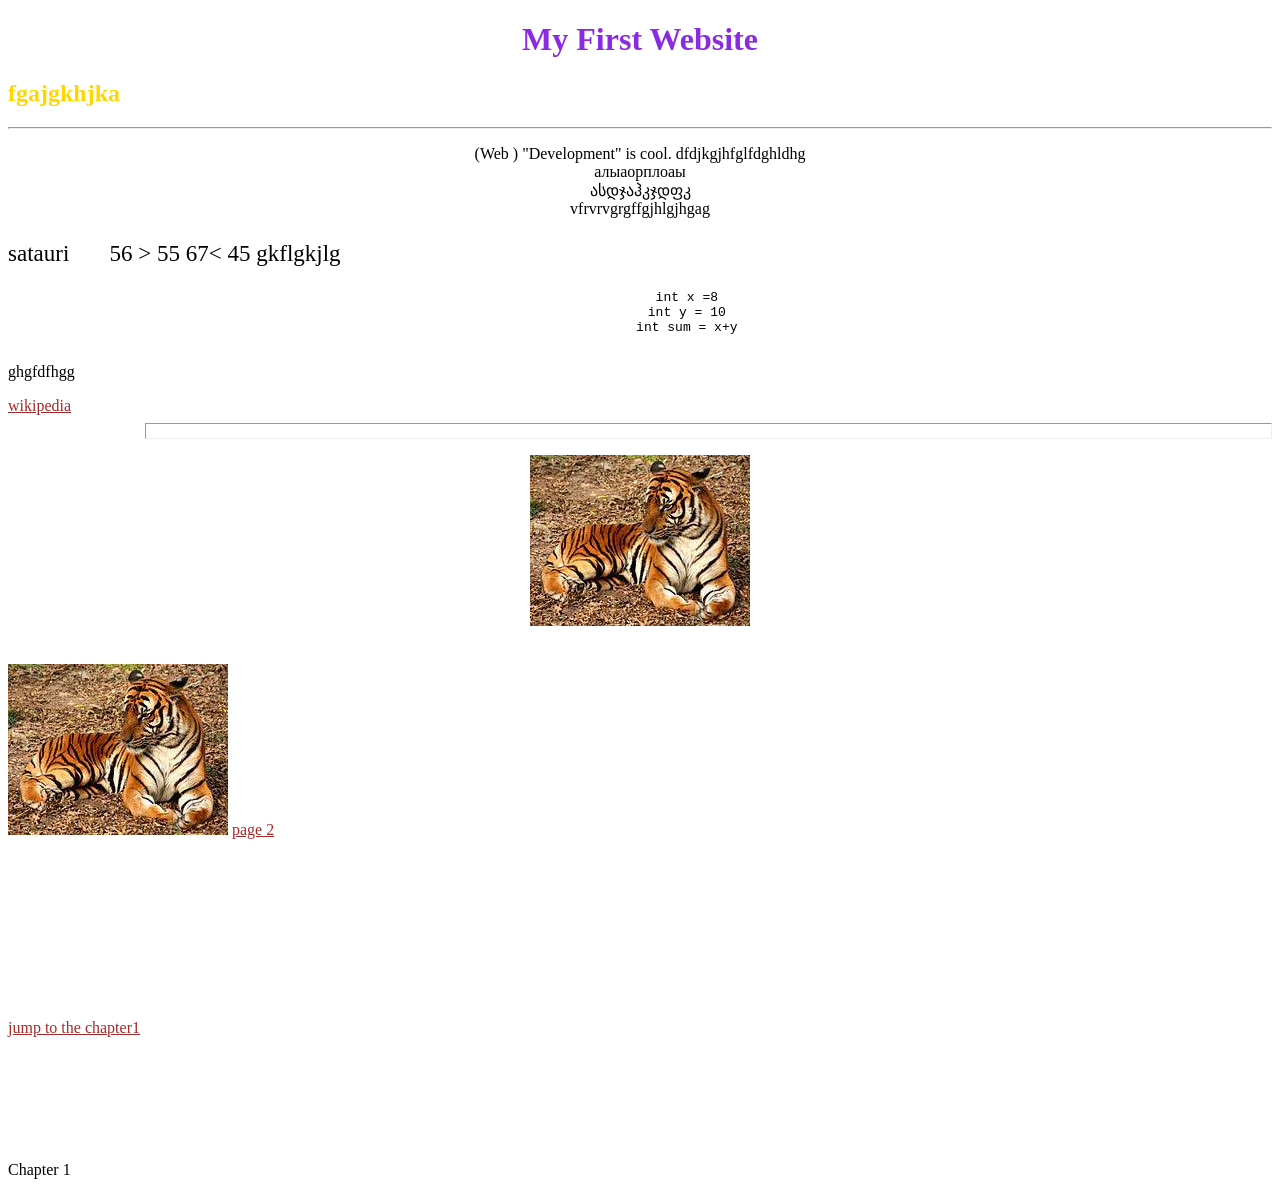
<file: index.html>
<!DOCTYPE html>
<html lang = "ka">
    <head>
        <meta charset = "utf-8"> 
        <title>My First Document </title>
        <style> a:link {color:brown}
        a:visited {color:darkgoldenrod}
        a:hover {color:chartreuse; text-decoration: overline}
        /*comment*/
        a:active {font-size: 39px}
        </style>
    </head>
    <body>
        <h1 align = "center" style="color:blueviolet">My First Website</h1>
        <h2 style = "color: gold"> fgajgkhjka</h2>
        <hr>
        <p align= "center"> (Web  )  "Development" is cool. dfdjkgjhfglfdghldhg <br>алыаорплоаы<br>ასდჯაჰკჯდფკ<br>vfrvrvgrgffgjhlgjhgag </p>
        <p  style = "font-size: 23px"> satauri &nbsp; &nbsp; &nbsp; 56 &gt; 55  67&lt; 45 gkflgkjlg</p>
        <pre align = "center">
            int x =8
            int y = 10
            int sum = x+y
        </pre> ghgfdfhgg</p>
        <a href = "https://wikipedia.org" title = "title">wikipedia</a>
        <hr width = "89%" size = "16" align = "right">
        <p align = "center"><img src = "tiger.jpg" alt = "tiger" title = "tiger"> </img></p><br>
        <a href = "#ch1"> <img src = "tiger.jpg"></img></a>
        <a href = "page2.html" > page 2</a>
        <br>
        <br>
        <br>
        <br>
        <br>
        <br> <br> <br> <br>
        <br>
        <br>
        <a href = "#ch1">jump to the chapter1</a>
        <br>  <br> <br> <br> <br> <br> <br>
        <p id = "ch1">Chapter 1</p>

    </body>

</html>
</file>
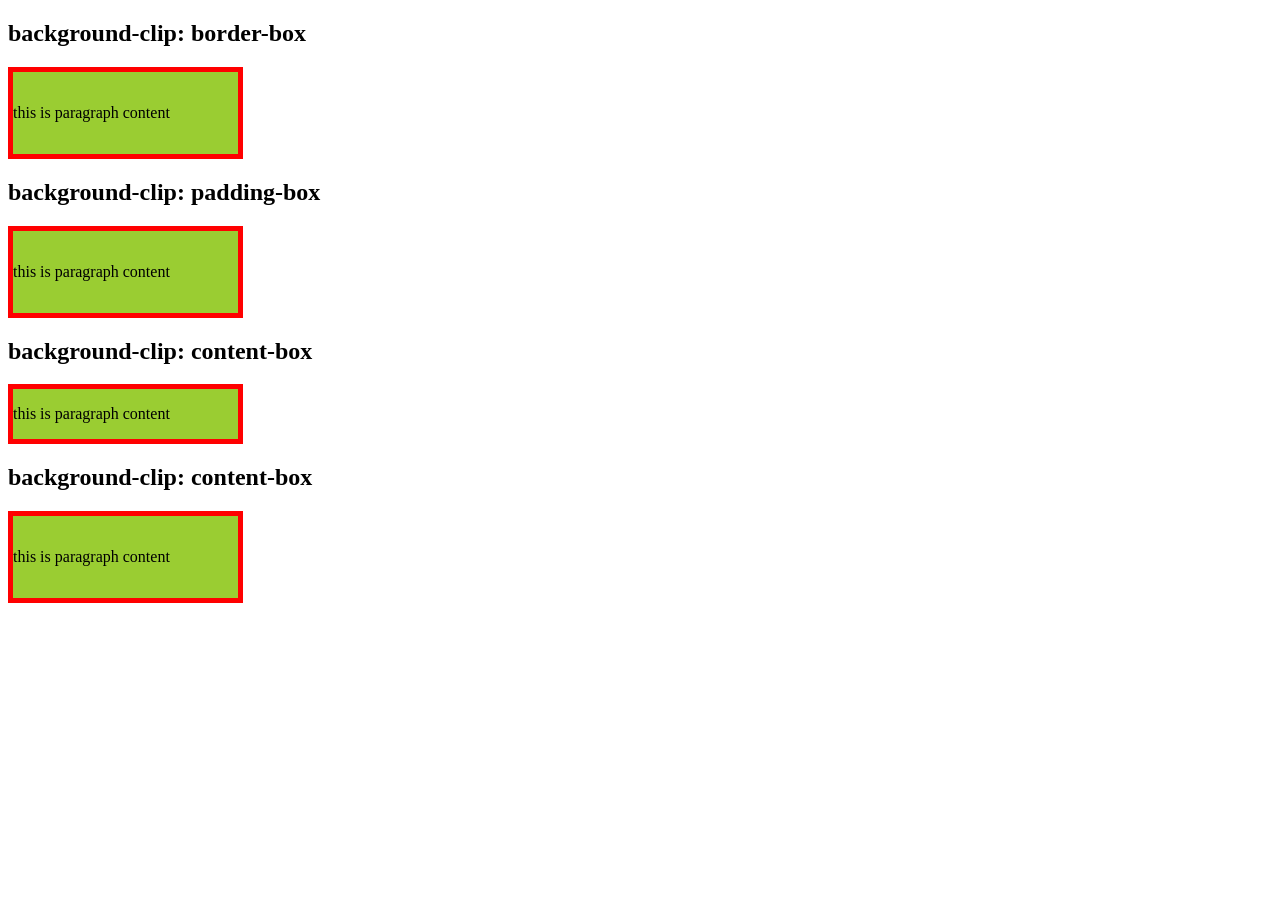
<file: 16 მაისი/index.html>
<!DOCTYPE html>
<html lang="en">

<head>
    <meta charset="UTF-8">
    <meta name="viewport" content="width=device-width, initial-scale=1.0">
    <meta http-equiv="X-UA-Compatible" content="ie=edge">
    <meta http-equiv="refresh" content="5">
    <link rel="stylesheet" href="style.css">
    <title>CSS 101</title>
</head>

<body>
    <!-- <div class="box">
        dasdadsadlknl;
    </div> -->



    <!-- BEM Block--element__modifier-->

    <!-- <p class="box--border__style">

        Lorem ipsum dolor sit amet.
    </p> -->



    <!-- <p>Lorem ipsum dolor sit amet consectetur adipisicing.</p> -->

    <!-- <h1>My strong Page</h1>
    <p> this page has an image background</p>
    <p>Lorem ipsum dolor sit amet.
    Quasi distinctio inventore nobis quo.
    Magnam voluptate quo suscipit neque?
    Veritatis magni ab debitis dolorum.
    Quidem natus velit quae quaerat.
    Praesentium esse eos cum recusandae?</p>
    <p s"> lorem3*50</p> -->

    <h2>background-clip: border-box</h2>
    <div id="border-box">
        <p>
            this is paragraph content
        </p>
    </div>
    <h2>background-clip: padding-box</h2>
    <div id="padding-box">
        <p>
            this is paragraph content
        </p>
    </div>
    <h2>background-clip: content-box</h2>
    <div id="content-box">
        <p class="nomargin">
            this is paragraph content
        </p>
    </div>
    <h2>background-clip: content-box</h2>
    <div id="content-box">
        <p>
            this is paragraph content
        </p>
    </div>
</body>

</html>
</file>
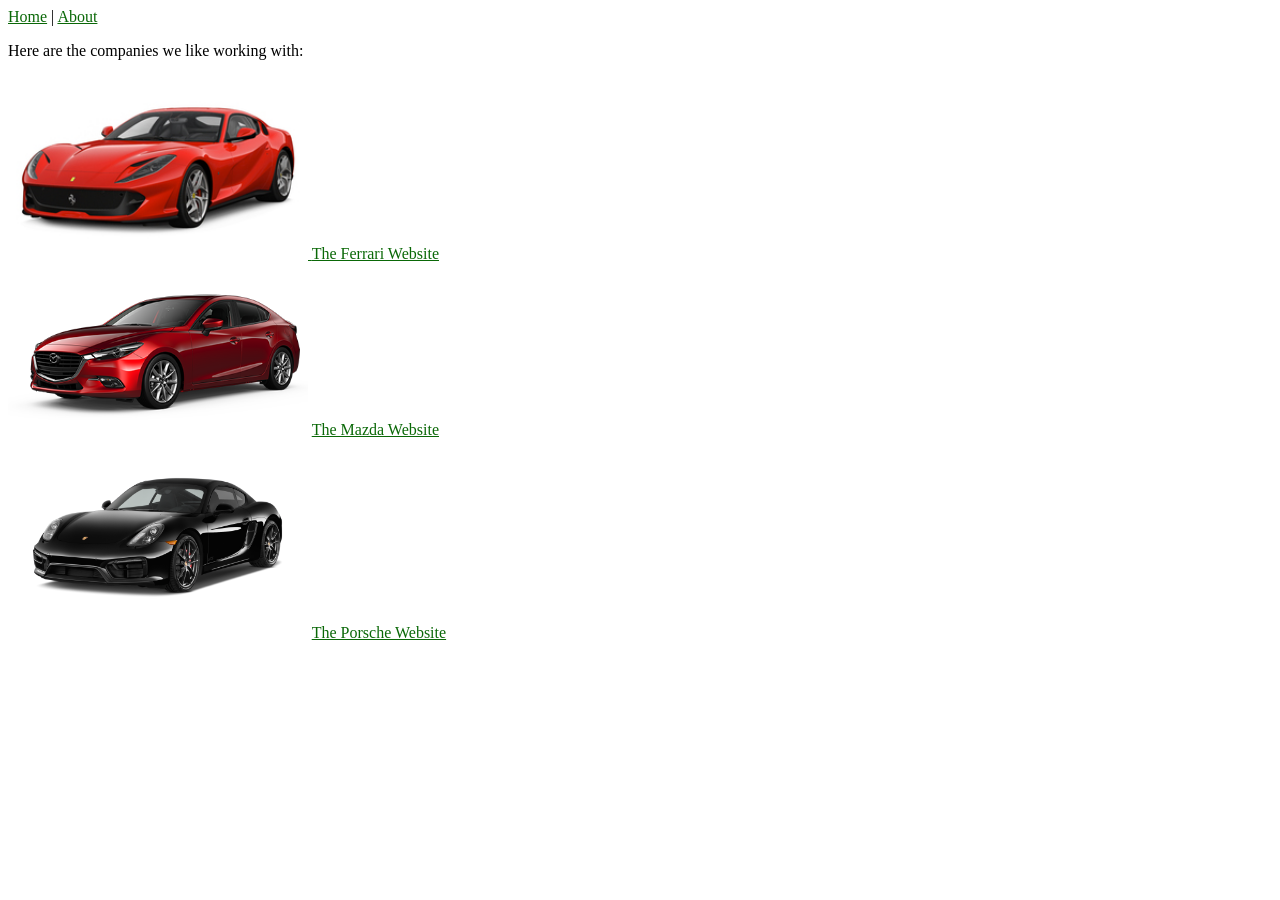
<file: cars.html>
<!DOCTYPE html>
<html lang="en">
<head>
    <meta charset="UTF-8">
    <meta name="viewport" content="width=device-width, initial-scale=1.0">
    <meta http-equiv="X-UA-Compatible" content="ie=edge"> 
    <title>Cars</title>
    <style> a:link {color:rgb(10, 104, 7)}
        a:visited {color:#8a2be2}
        a:hover {color:rgb(77, 4, 4); text-decoration: none}
        /*comment*/
        a:active {font-size: 39px}
    </style>
</head>
<body>

    <a href = "home.html">Home</a> | <a href = "about.html">About</a> <br>
    <p>Here are the companies we like working with:</p>
    <a href = "https://www.ferrari.com/en-US"><img src= "ferrari.jpg" title = "Ferrari" width="300"> </img></a>
    <a href = "https://www.ferrari.com/en-US">The Ferrari Website</a><br>
    <a href =  "http://www.mazda.com/"><img src = "mazda.png"title = "Mazda" width="300"></img></a>
    <a href =  "http://www.mazda.com/">The Mazda Website</a><br>
    <a href = "https://www.porsche.com/"><img src = "porsche.png"title = "Porsche" width="300"></img></a>
    <a href = "https://www.porsche.com/">The Porsche Website</a>
</body>
</html>
</file>
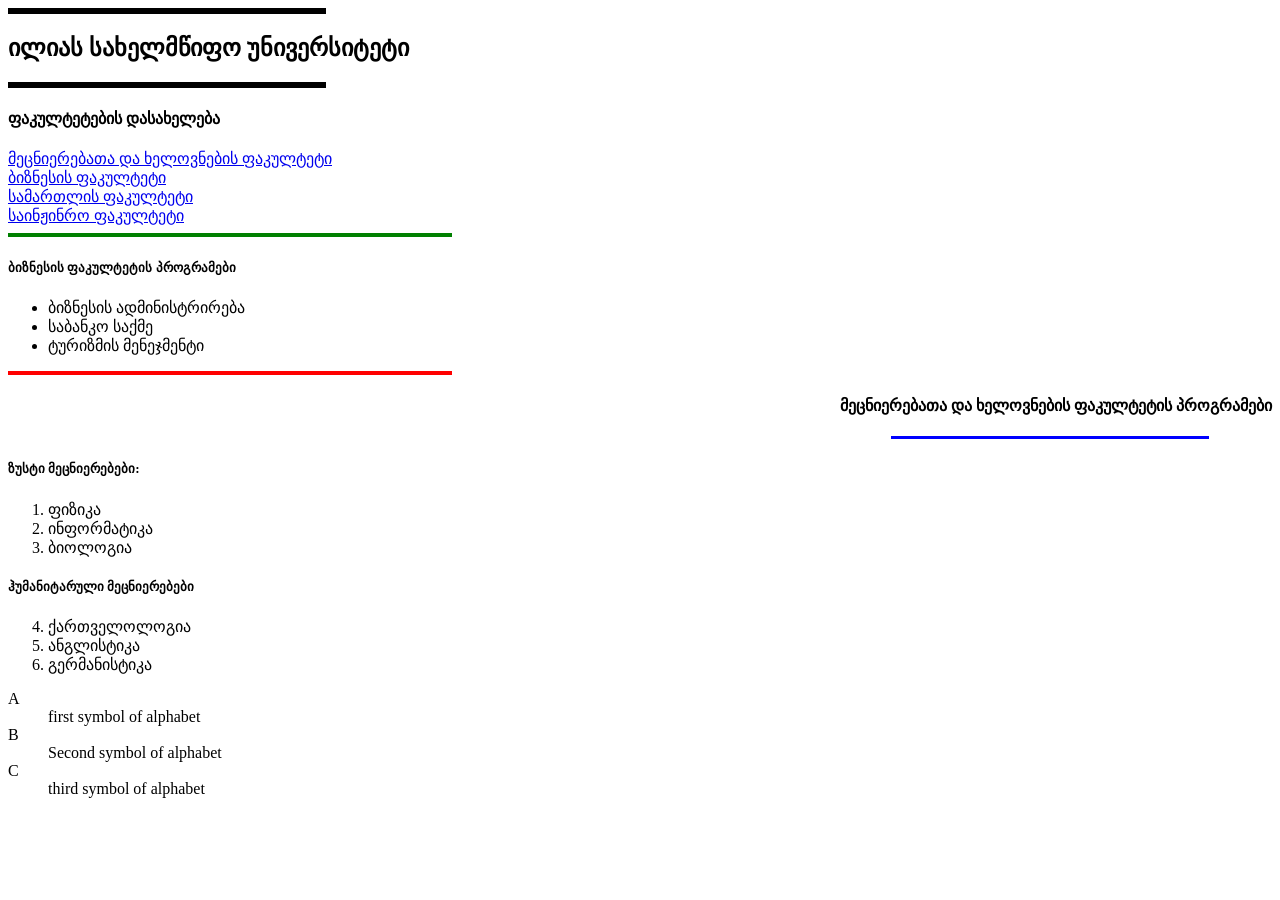
<file: ex1.html>
<!DOCTYPE html>
<html lang="ka">
<head>
    <meta charset="UTF-8">
    <meta name="viewport" content="width=device-width, initial-scale=1.0">
    <meta http-equiv="X-UA-Compatible" content="ie=edge">
    <title>ილიას უნივერსიტეტი</title>
</head>
<body>
    <hr width = "25%" size = "6px" color = "black" align = "left">
    <h2>ილიას სახელმწიფო უნივერსიტეტი</h2>
    <hr width = "25%" size = "6px" color = "black" align = "left">
    <h4>ფაკულტეტების დასახელება</h4>
    <a href = "mecn.html">მეცნიერებათა და ხელოვნების ფაკულტეტი</a><br>
    <a href = "biz.html">ბიზნესის ფაკულტეტი</a><br>
    <a href = "sam.html">სამართლის ფაკულტეტი</a><br>
    <a href = "sain.html">საინჟინრო ფაკულტეტი</a><br>
    <hr width = "35%" size = "4px" color = "green" align = "left">
    <h5>ბიზნესის ფაკულტეტის პროგრამები</h5>
    <ul>
        <li>ბიზნესის ადმინისტრირება</li>
        <li>საბანკო საქმე</li>
        <li>ტურიზმის მენეჯმენტი</li>
    </ul>
    <hr width = "35%" size = "4px" color = "red" align = "left">
    <h4 align = "right">მეცნიერებათა და ხელოვნების ფაკულტეტის პროგრამები</h4>
    <hr width = "25%" size = "3px" color = "blue" align = "right" style = "margin-right: 5%">
    <h5>ზუსტი მეცნიერებები:</h5>
    <ol>
        <li>ფიზიკა</li>
        <li>ინფორმატიკა</li>
        <li>ბიოლოგია</li>
    </ol>
    <h5>ჰუმანიტარული მეცნიერებები</h5>
    <ol start = "4">
        <li>ქართველოლოგია</li>
        <li>ანგლისტიკა</li>
        <li>გერმანისტიკა</li>
     </ol>
     <dl>
         <dt>A</dt><dd>first symbol of alphabet</dd>
         <dt>B</dt><dd>Second symbol of alphabet</dd>
         <dt>C</dt><dd>third symbol of alphabet</dd>
     </dl>
</body>
</html>
</file>
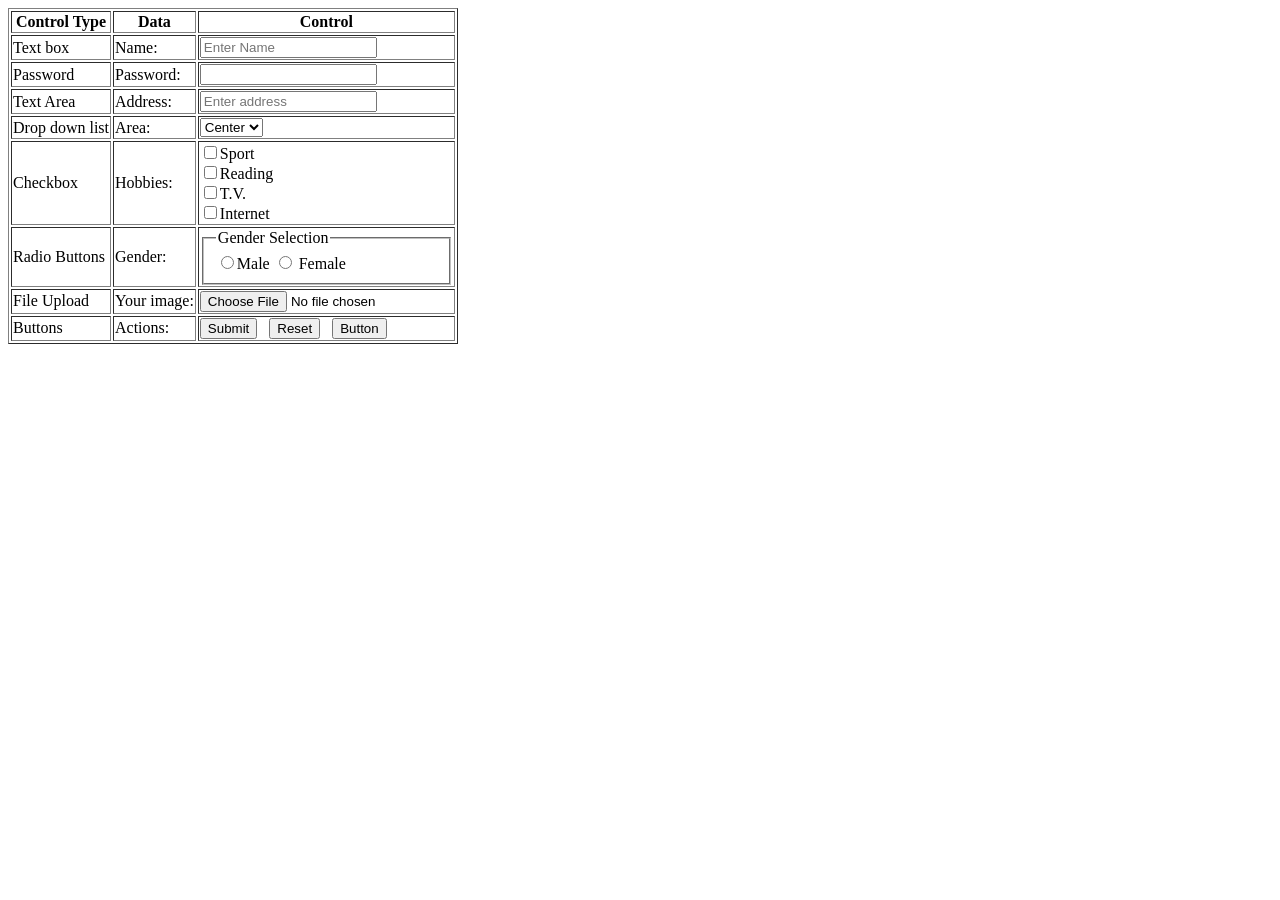
<file: ex2.html>
<!DOCTYPE html>
<html lang="en">
<head>
    <meta charset="UTF-8">
    <meta name="viewport" content="width=device-width, initial-scale=1.0">
    <meta http-equiv="X-UA-Compatible" content="ie=edge">
    <meta http-equiv="refresh" content = "5">
    <title>Survey</title>
    
</head>
<body>
    <form action = "/register" method = "POST">
    <table border = "1px solid" color = "black" border-collapse = "collapse">
        <tr>
            <th>Control Type</th>
            <th>Data</th>
            <th>Control</th>    
        </tr>
        <tr>
            <td> Text box</td>
            <td> Name:</td>
            <td>
                <input type = "text" name = "name" placeholder="Enter Name">
            </td>
        </tr>
        <tr>
            <td> Password</td>
            <td> Password:</td>
            <td><input type= "password" name = "password"></td>
        </tr>
        <tr>
            <td> Text Area</td>
            <td> Address:</td>
            <td><input type = "text" name= "address" placeholder = "Enter address" rows = "2" cols="1"</td>
        </tr>
        <tr>
            <td> Drop down list</td>
            <td> Area:</td>
            <td>
                <select name = "area">
                    <option value = "center">Center</option>
                    <option value = "right">Right</option>
                    <option value = "left">Left</option>
                </select>
            </td>
        </tr>
        <tr>
            <td> Checkbox</td>
            <td> Hobbies:</td>
            <td>
             <input type = "checkbox" name = "hobbies">Sport<br>
             <input type = "checkbox" name = "hobbies">Reading<br>
             <input type = "checkbox" name = "hobbies">T.V. <br>
             <input type = "checkbox" name = "hobbies">Internet 
            </td>
           </tr>
        <tr>
            <td> Radio Buttons</td>
            <td> Gender:</td>
            <td><fieldset>
                <legend>
                    Gender Selection
                </legend>
                <input type = "radio" name = "gender">Male
                <input type = "radio" name = "gender"> Female
            </fieldset></td>
        </tr>
        <tr>
            <td> File Upload</td>
            <td> Your image:</td>
            <td>
                <input type = "file" name = "file">
            </td>
        </tr>
        <tr>
            <td> Buttons</td>
            <td> Actions:</td>
            <td><button type = "submit"> Submit </button> &nbsp; <button type="reset"> Reset </button> &nbsp; <button type = button>Button</button></td>
        </tr>
    </table>
    </form>
</body>
</html>
</file>
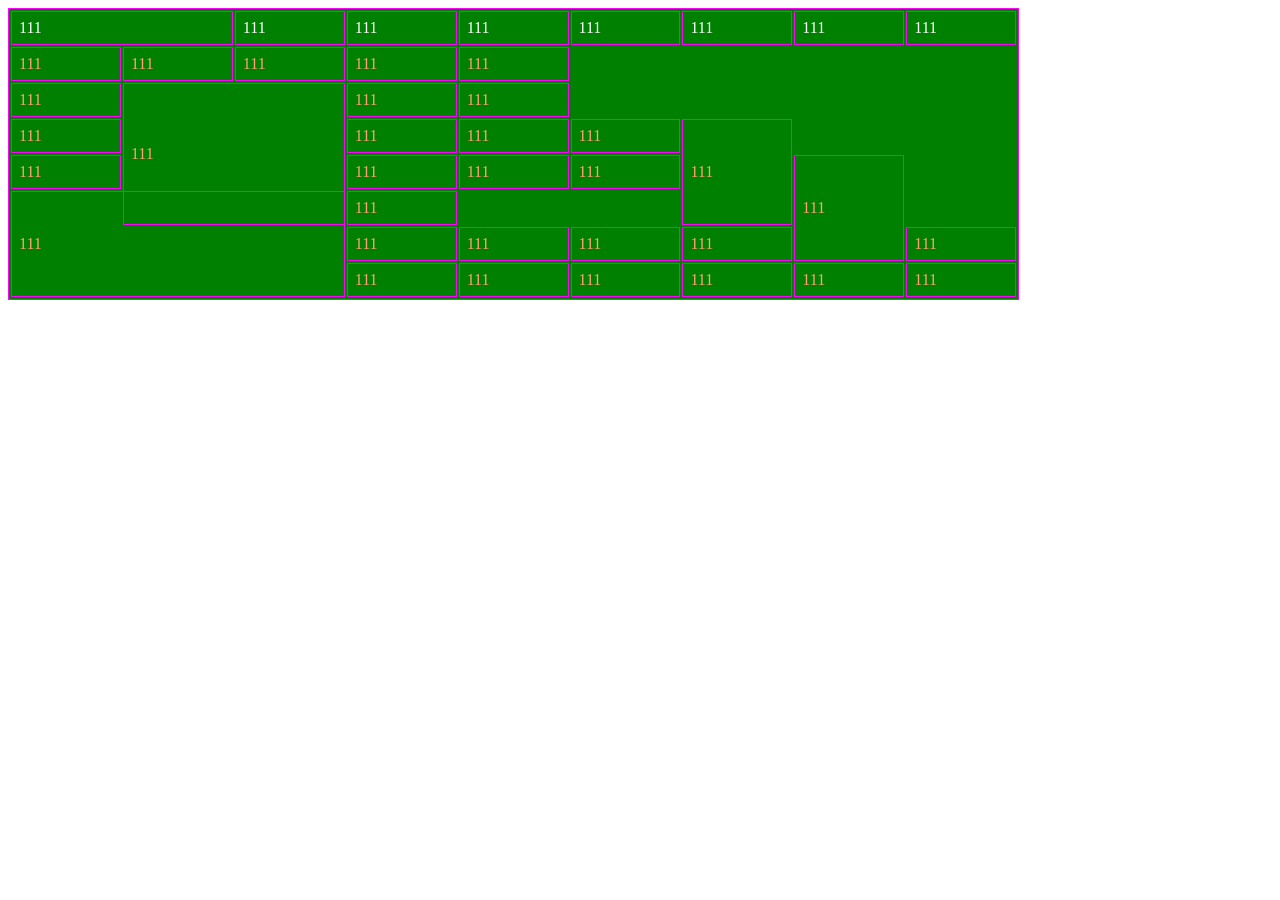
<file: horrrrrror-dont open.html>
<!DOCTYPE html>
<html lang="en">
<head>
    <meta charset="UTF-8">
    <meta name="viewport" content="width=device-width, initial-scale=1.0">
    <meta http-equiv="X-UA-Compatible" content="ie=edge">
    <title>Document</title>
    <style>
        thead{
            color:white
        }
        tbody{
            color: lightsalmon
        }
    </style>
  
    
</head>
<body>
    <table border  cellpadding = "7" width = "80%" bgcolor = "green" bordercolor = "magenta">
        <thead>
        <tr>
            <td colspan = "2" rowspan = "3">111</td>
            <td>111</td>
            <td rowspan = "4">111</td>
            <td>111</td>
            <td>111</td>
            <td>111</td>
            <td rowspan = "6">111</td>
            <td>111</td>
            
        </tr>
        </thead> 
        <tbody>
        <tr>
            <td>111</td>
            <td>111</td>
            <td>111</td>
            <td>111</td>
            <td>111</td>
            

        </tr>
        <tr>
            <td>111</td>
            <td colspan = "2" rowspan = "4" >111</td>
            <td>111</td>
            <td>111</td>
            
            
            
            
            
        </tr>
        <tr>
                <td>111</td>
                <td>111</td>
                <td>111</td>
                <td>111</td>
                <td rowspan = "3">111</td>
                 
        </tr>
        <tr>
                <td>111</td>
                <td>111</td>
                <td>111</td>
                <td>111</td>
                <td rowspan = "3">111</td>
                
        </tr>
        <tr>
                <td colspan = "3" rowspan = "3">111</td>
                <td>111</td>
                
                
                
                
        </tr>
        <tr>
                <td>111</td>
                <td>111</td>
                <td>111</td>
                <td>111</td>
                <td>111</td>
                
                
                
        </tr>
        <tr>
                <td>111</td>
                <td>111</td>
                <td>111</td>
                <td>111</td>
                <td>111</td>
                <td>111</td>
                
                
        </tr>
    </tbody>
    </table>
</body>
</html>
</file>
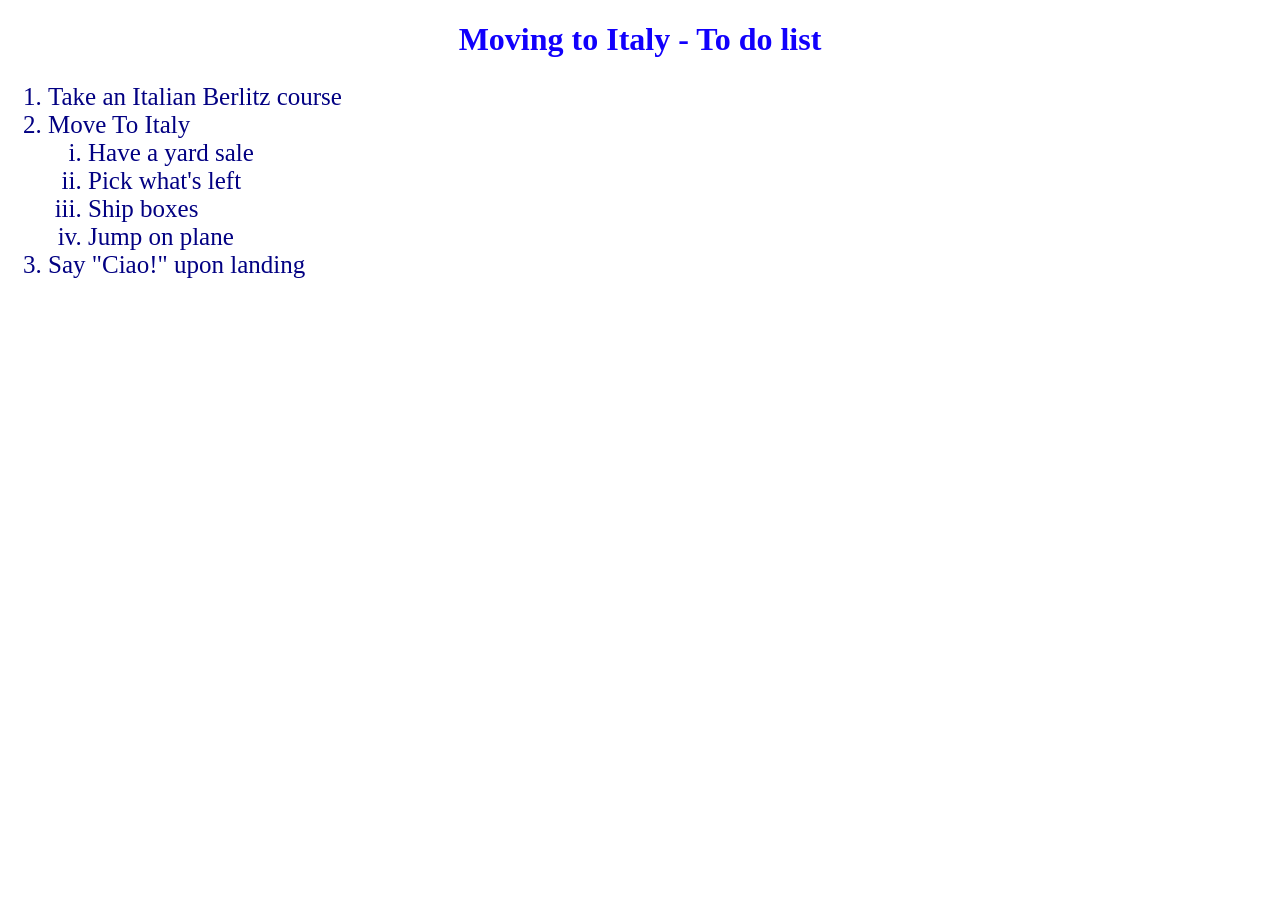
<file: listex.html>
<!DOCTYPE html>
<html lang="en">
<head>
    <meta charset="UTF-8">
    <meta name="viewport" content="width=device-width, initial-scale=1.0">
    <meta http-equiv="X-UA-Compatible" content="ie=edge">
    <title>Document</title>
    <style>
        ol{color:rgb(2, 0, 130)}
        h1{color:rgb(17, 0, 252)}
    </style>
</head>
<body >
    <h1 align = "center">Moving to Italy - To do list</h1>
    <ol style = "font-size: 25px">
        <li>Take an Italian Berlitz course</li>
        <li>Move To Italy</li>
           <ol type = "i">
               <li>Have a yard sale</li>
               <li>Pick what's left</li>
               <li>Ship boxes</li>
               <li>Jump on plane</li>
           </ol>
        <li>Say "Ciao!" upon landing</li>
    </ol>
</body>
</html>
</file>
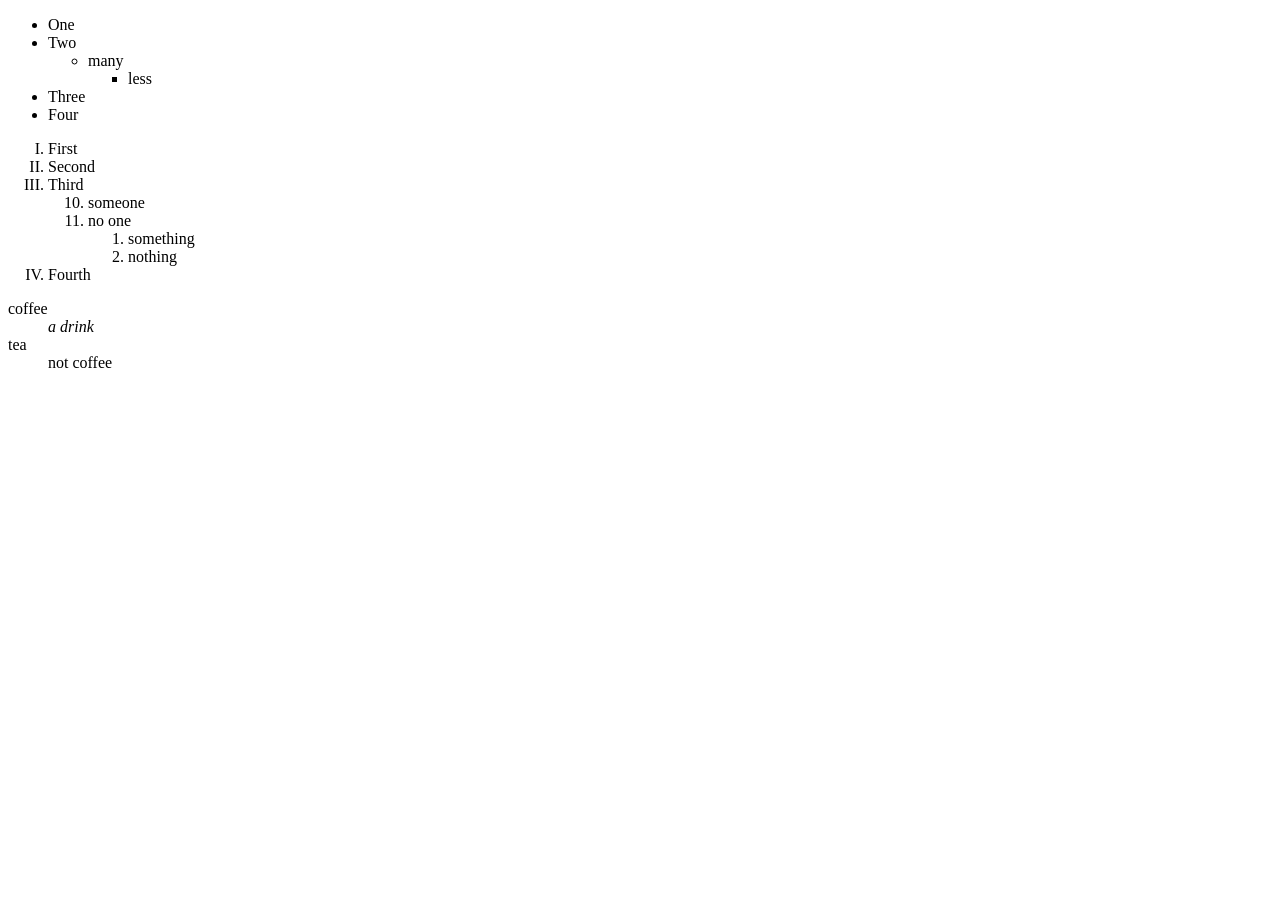
<file: lists.html>
<!DOCTYPE html>
<html lang="en">
<head>
    <meta charset="UTF-8">
    <meta name="viewport" content="width=device-width, initial-scale=1.0">
    <meta http-equiv="X-UA-Compatible" content="ie=edge">
    <title>Lists</title>
</head>
<body>
    <ul style = "list-style-type: disc">
        <li>One</li>
        <li>Two</li>
            <ul>
                <li>many</li>
                    <ul>
                        <li>less</li>
                    </ul>
            </ul>
        <li>Three</li>
        <li>Four</li>
    </ul>
    <ol type = "I">
        <li>First</li>
        <li>Second</li>
        <li>Third</li>
            <ol style = "list-style-type: decimal" start = "10">
                <li>someone</li>
                <li>no one</li>
                    <ol>
                        <li>something</li>
                        <li>nothing</li>
                    </ol>
            </ol>
        <li>Fourth</li>
    </ol>
    <dl>
        <dt>coffee</dt><dd><i>a drink</i></dd>
        <dt>tea</dt> <dd>not coffee</dd>
    </dl>
</body>
</html>
</file>
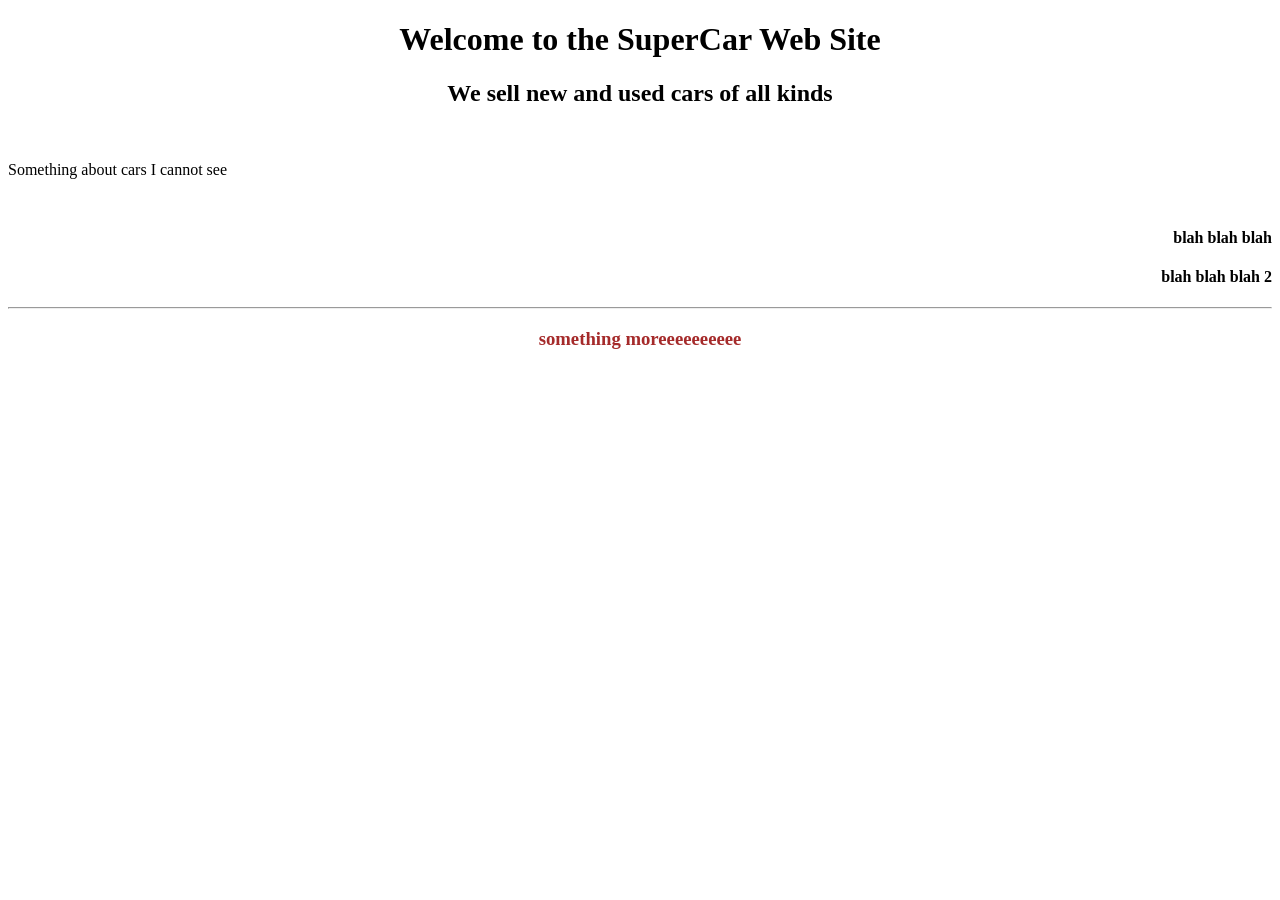
<file: page2.html>
<!DOCTYPE html>
<html lang="en">
<head>
    <meta charset="UTF-8">
    <meta name="viewport" content="width=device-width, initial-scale=1.0">
    <meta http-equiv="X-UA-Compatible" content="ie=edge">
    <title>Document</title>
    <style>a link {color:chocolate

    }</style>
</head>
<body>
    <h1 align = "center">Welcome to the SuperCar Web Site</h1>
    <h2 align = "center"> We sell new and used cars of all kinds</h2><br>
    <p>Something about cars I cannot see</p> <br>
    <p align = "right"> <b>blah blah blah</b></p>
    <h4 align = "right"><i-+
        > blah blah blah 2</i></h4>
    <hr>
    <h3  align = "center" style = "color: brown"> something moreeeeeeeeee</h3>
    
</body>
</html>
</file>
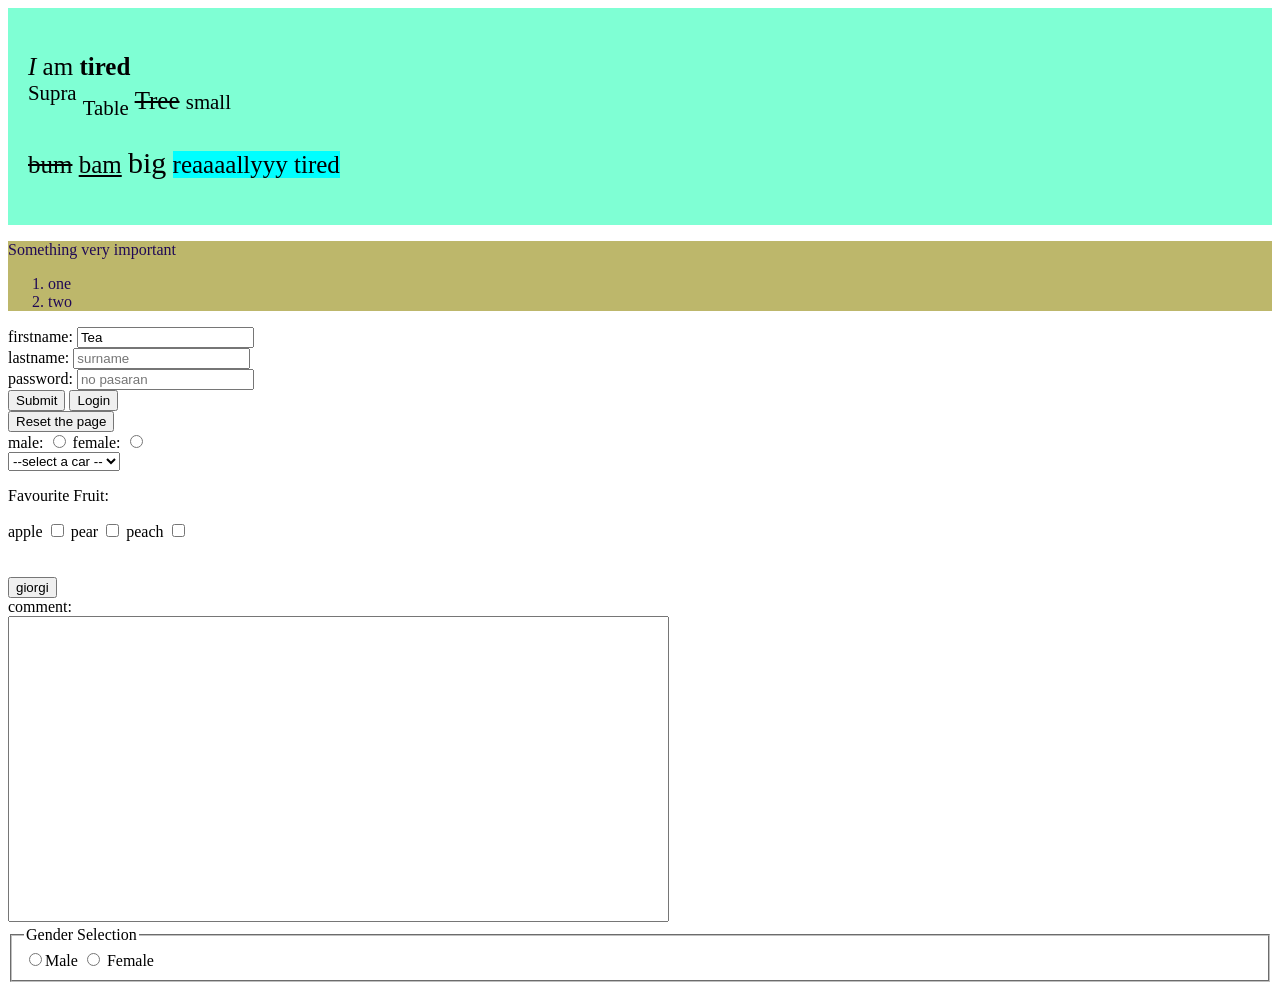
<file: tab3.html>
<!DOCTYPE html>
<html lang="en">
<head>
    <meta charset="UTF-8">
    <meta name="viewport" content="width=device-width, initial-scale=1.0">
    <meta http-equiv="X-UA-Compatible" content="ie=edge">
    <title>Document</title>
</head>
<body >
    <div style = "background-color: aquamarine;  padding: 20px; font-size: 25px">
 <p> <em>I</em> am <strong>tired</strong> <br>
    <sup>Supra</sup> <sub>Table</sub> <strike>Tree</strike> <small>small</small></p> 
 <p><del>bum</del> <ins>bam</ins> <big>big</big>
      <mark style= "background-color: aqua">reaaaallyyy tired</mark></p>
    </div>
    <div style= "background-color: darkkhaki; color: rgb(32, 9, 85);">
        <p> Something very important</p>
        <ol>
            <li>one</li>
            <li>two</li>
        </ol>
    </div>
    <div>
        <form action = "/register" method = "POST">
            <label for = "firstname">firstname</label>: <input type = "text" name = "firstname" id= "firstname" value = "Tea"> <br>
            lastname:  <input type = "text" name = "lastname" id = "lastname" placeholder = "surname" maxlength="6"><br>
            password: <input type = "password" name = "password" id="password"  placeholder= "no pasaran"><br>
            <input type = "submit">
            <button> Login </button>
            <br>
            <button type = "reset">Reset the page </button><br>
            male: <input type = "radio" name = "gender">
            female: <input type = "radio" name = "gender"> <br>
            <select name= "cars"> 
                <option value = --> --select a car --</option>
                <option value = "bmw"> BMW</option>
                <option value = "mazda">Mazda</option>
                <option value = "mercedes">Mercedes</option>
        </select>
            <p>Favourite Fruit:</p>
            apple <input type = "checkbox" name = "fruit">
            pear  <input type = "checkbox" name = "fruit">
            peach  <input type = "checkbox" name = "fruit"> <br> <br> <br>
            <button type="button" onclick = "alert('bzik')">giorgi</button><br>
            comment: <br>
            <textarea name="comment" id="comment" cols="80" rows="20" style = "resize: none"></textarea>
            <fieldset>
                <legend>
                    Gender Selection
                </legend>
                <input type = "radio" name = "gender">Male
                <input type = "radio" name = "gender"> Female
            </fieldset>
        </form>
    </div>


   
</body>
</html>
</file>
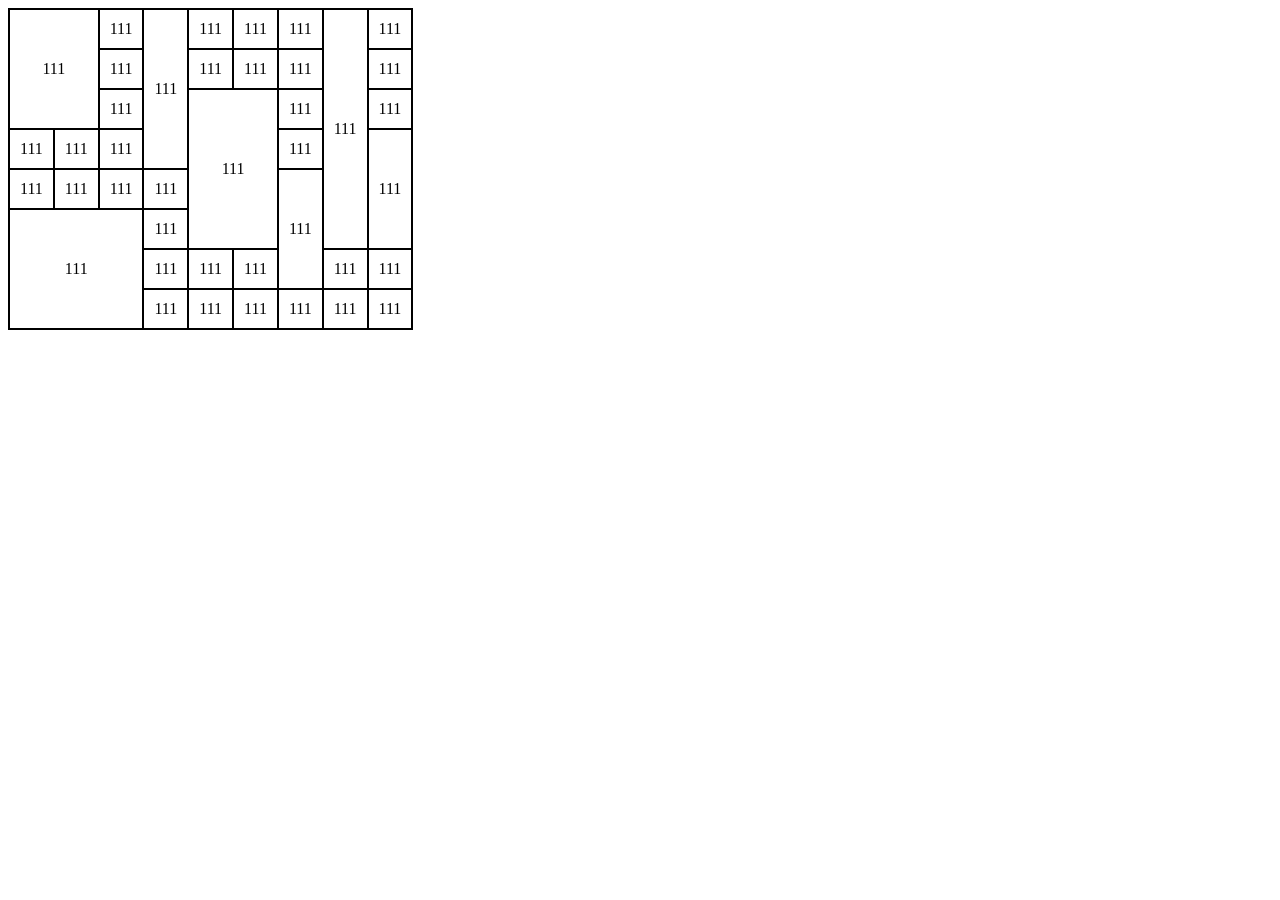
<file: tabex2.html>
<!DOCTYPE html>
<html lang="en">
<head>
    <meta charset="UTF-8">
    <meta name="viewport" content="width=device-width, initial-scale=1.0">
    <meta http-equiv="X-UA-Compatible" content="ie=edge">
    <title>Document</title>
    <style>
            th,td,table{
                border: 2px solid black;
                border-collapse: collapse;
                text-align: center
            }
        </style>
    
</head>
<body>
    <table  cellspacing = "0" cellpadding = "10">
        <tr>
            <td colspan = "2" rowspan = "3">111</td>
            <td>111</td>
            <td rowspan = "4">111</td>
            <td>111</td>
            <td>111</td>
            <td>111</td>
            <td rowspan = "6">111</td>
            <td>111</td>
            
        </tr>
        <tr>
            <td>111</td>
            <td>111</td>
            <td>111</td>
            <td>111</td>
            <td>111</td>
            

        </tr>
        <tr>
            <td>111</td>
            <td colspan = "2" rowspan = "4" >111</td>
            <td>111</td>
            <td>111</td>
            
            
            
            
            
        </tr>
        <tr>
                <td>111</td>
                <td>111</td>
                <td>111</td>
                <td>111</td>
                <td rowspan = "3">111</td>
                 
        </tr>
        <tr>
                <td>111</td>
                <td>111</td>
                <td>111</td>
                <td>111</td>
                <td rowspan = "3">111</td>
                
        </tr>
        <tr>
                <td colspan = "3" rowspan = "3">111</td>
                <td>111</td>
                
                
                
                
        </tr>
        <tr>
                <td>111</td>
                <td>111</td>
                <td>111</td>
                <td>111</td>
                <td>111</td>
                
                
                
        </tr>
        <tr>
                <td>111</td>
                <td>111</td>
                <td>111</td>
                <td>111</td>
                <td>111</td>
                <td>111</td>
                
                
        </tr>

    </table>
</body>
</html>
</file>
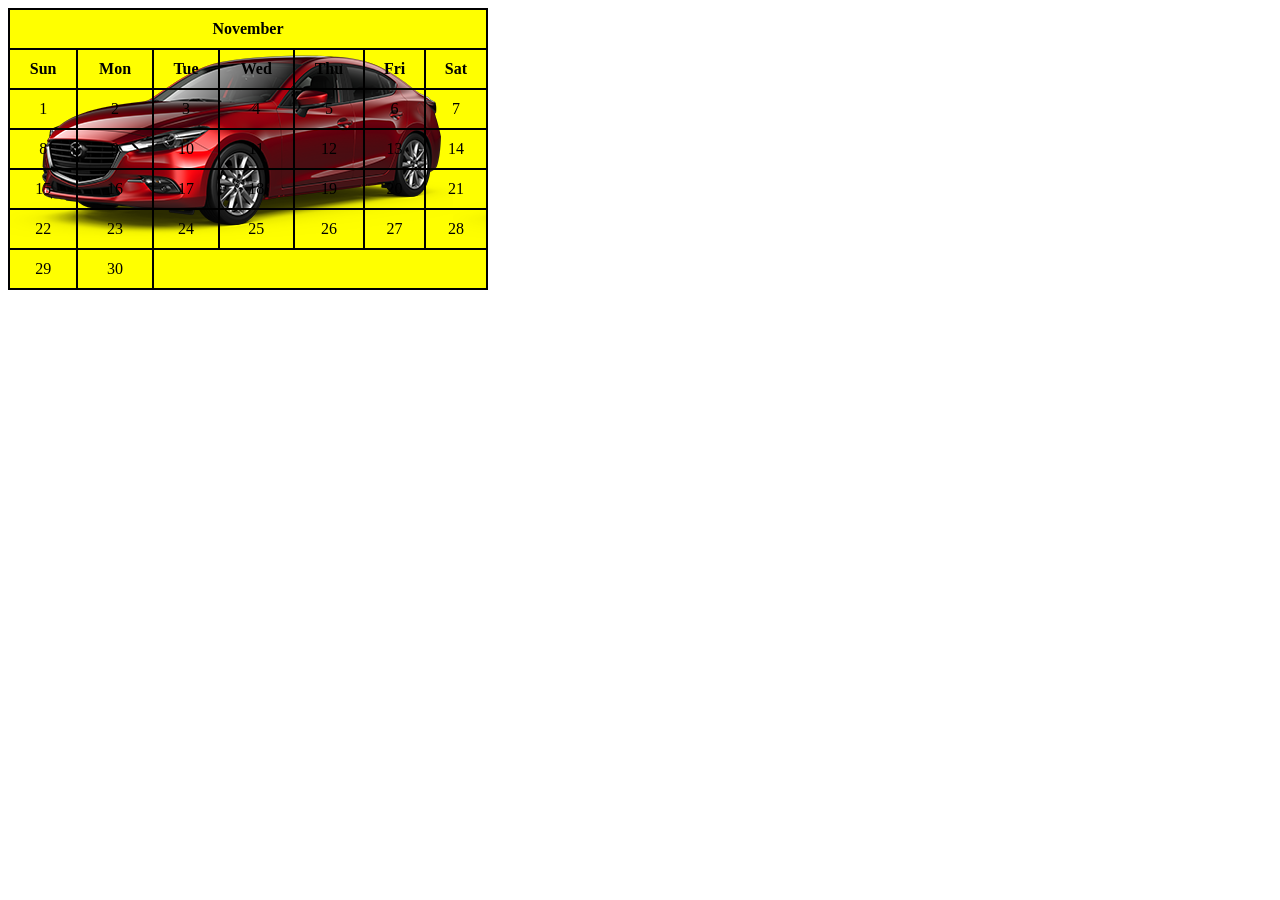
<file: tableex.html>
<!DOCTYPE html>
<html lang="en">
<head>
    <meta charset="UTF-8">
    <meta name="viewport" content="width=device-width, initial-scale=1.0">
    <meta http-equiv="X-UA-Compatible" content="ie=edge">
    <title>Document</title>
    <style>
        th,td,table{
            border: 2px solid black;
            border-collapse: collapse;
            text-align: center
        }
    </style>
</head>
<body>
    <table cellspacing = "0" cellpadding = "10" bgcolor = "yellow" background = "mazda.png" width = "480">
        <tr>
            <th colspan = "7">November</th>
        </tr>
        <tr>
            <th>Sun</th>
            <th>Mon</th>
            <th>Tue</th>
            <th>Wed</th>
            <th>Thu</th>
            <th>Fri</th>
            <th>Sat</th>
        </tr>
        <tr>
            <td>1</td>
            <td>2</td>
            <td>3</td>
            <td>4</td>
            <td>5</td>
            <td>6</td>
            <td>7</td>
        </tr>
        <tr>
                <td>8</td>
                <td>9</td>
                <td>10</td>
                <td>11</td>
                <td>12</td>
                <td>13</td>
                <td>14</td>
        </tr>
        <tr>
                <td>15</td>
                <td>16</td>
                <td>17</td>
                <td>18</td>
                <td>19</td>
                <td>20</td>
                <td>21</td>
        </tr>
        <tr>
                <td>22</td>
                <td>23</td>
                <td>24</td>
                <td>25</td>
                <td>26</td>
                <td>27</td>
                <td>28</td>
        </tr>
        <tr>
            <td>29</td>
            <td>30</td>
        </tr>

        
            
        
        
    </table>
</body>
</html>
</file>
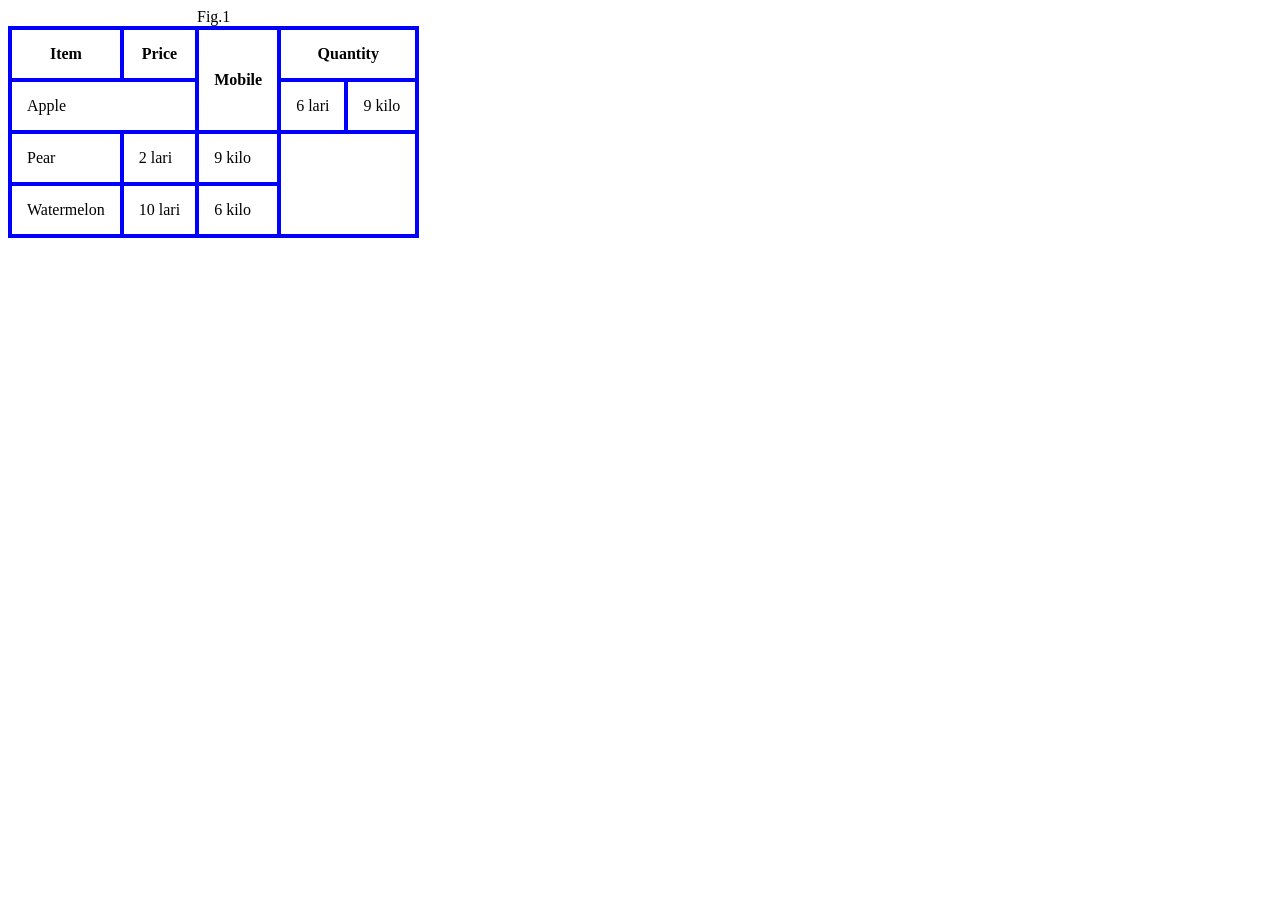
<file: tables.html>
<!DOCTYPE html>
<html lang="en">
<head>
    <meta charset="UTF-8">
    <meta name="viewport" content="width=device-width, initial-scale=1.0">
    <meta http-equiv="X-UA-Compatible" content="ie=edge">
    <title>Tables</title>
    <style>
        table, th, td{
            border: 4px solid blue;
            border-collapse: collapse
            
        }
    </style>
</head>
<body>
  <table cellspacing = "0" cellpadding = "15">
      <caption>Fig.1</caption>
      <tr>
          <th>Item</th>
          <th>Price</th>
          <th rowspan = "2">Mobile</th>
          <th colspan = "2">Quantity</th>
          
     </tr>
     <tr>
         <td colspan = "2">Apple</td>
         <td>6 lari</td>
         <td>9 kilo</td>
     </tr>
     <tr>
         <td>Pear</td>
         <td>2 lari</td>
         <td>9 kilo</td>
     </tr>
     <tr>
         <td>Watermelon</td>
         <td>10 lari</td>
         <td>6 kilo</td>
     </tr>
     
  </table>  
</body>
</html>
</file>
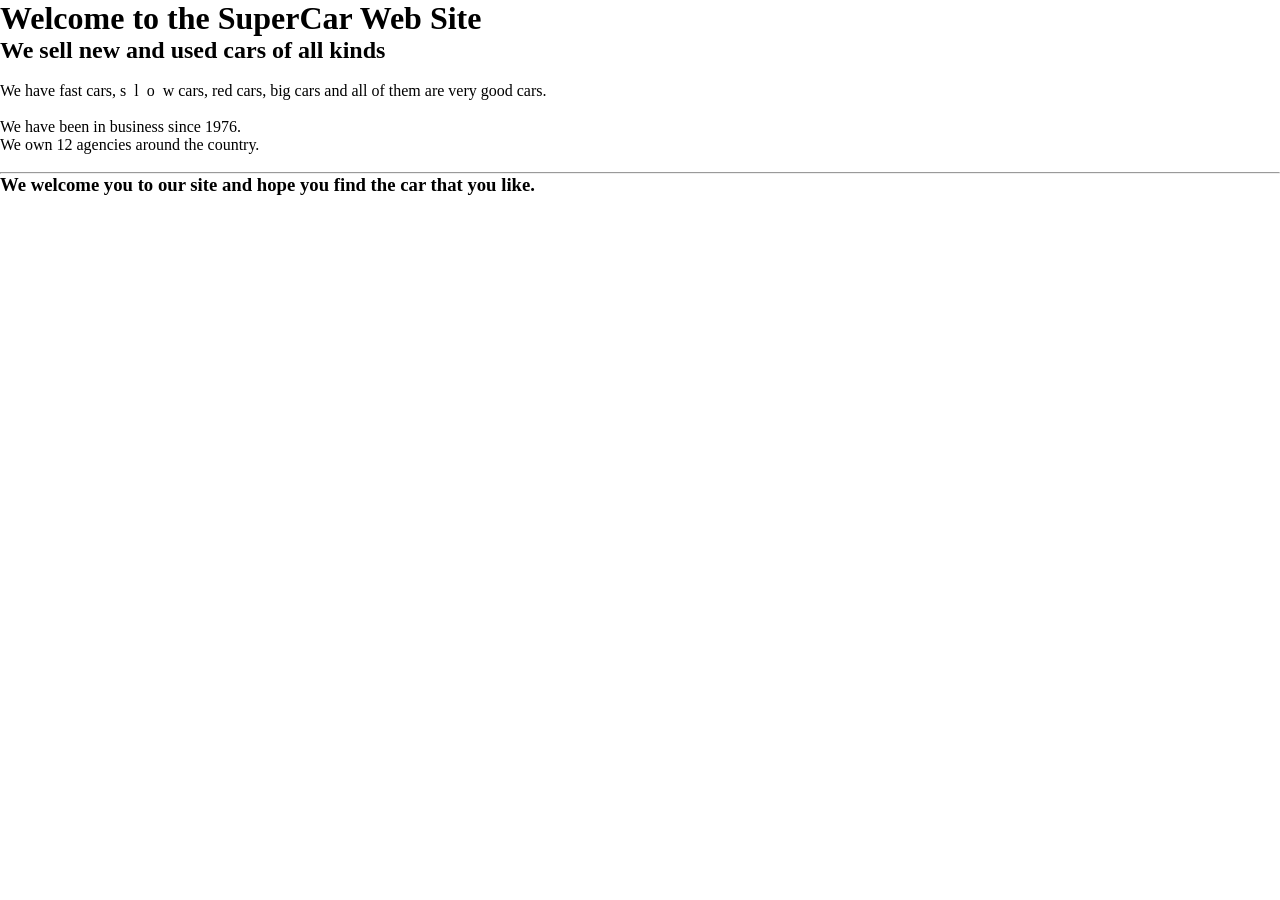
<file: 14 მაისი/cars.html>
<!DOCTYPE html>
<html lang="en">
<head>
    <meta charset="UTF-8">
    <meta name="viewport" content="width=device-width, initial-scale=1.0">
    <meta http-equiv="X-UA-Compatible" content="ie=edge">
    <meta http-equiv="refresh" content="5">
    <link rel="stylesheet" href="style.css">
    <title>Document</title>
</head>
<body>
        <h1>Welcome to the SuperCar Web Site</h1>
        <h2 id="header2">We sell new and used cars of all 
     kinds</h2><br />
        <p>We have fast cars, 
     s&nbsp;&nbsp;l&nbsp;&nbsp;o&nbsp;&nbsp;w cars, red cars, big 
     cars and all of them are very good cars.</p><br />
        <p class="right">We have been in business since 1976.</p>
        <p class="right">We own 12 agencies around the 
     country.</p>
        <br /><hr />
        <h3 id="header3">We welcome you to our site and hope you 
     find the car that you like.</h3> 
     </body>
</html>
</file>
<file: 16 მაისი/style.css>
/* body{
  background-color: #ff0000a4;
    background-color: rgba(255,0,0, .5);
    background-image: url(images/images/bricks.png);
    background-repeat: no-repeat; 
    background-position:  ;
    background-attachment: fixed; 
  background: rgba(255,0,0, .5) url(images/images/bricks.png) no-repeat right 100px fixed; 
  background-size: cover;
    background-image: url(images/images/bricks.png); 
} */
/* 
*{
    box-sizing: border-box;
} */
/* .box{
        height: 200px;
        width: 200px;
        background-color:blue;
        font-size: 2em;
        color: #fff;
        text-align: center;
        line-height: 200px;
        padding: 10px 1px 40px;
        margin-left: 100px;
        border: 55px solid gray; 
        outline: 55px solid green;
        display: block; 
         visibility: hidden; 
         box-sizing: content-box; 
        width:80%;
        margin-left: auto;
        margin-right: auto;


    }
    

    p.box--border__style{

        border-style: dashed double dotted ridge;
        border-width: 5px 40px 15px 60px;
        border-radius: 3221px;
        border-color: green darkblue saddlebrown darkcyan;
        padding: 13px;
        width:80%;
        margin-left: auto;
        margin-right: auto;
    } */

    /* solid, dotted, dashed, double, groove, ridge, inset, outset, */

    #border-box,
    #padding-box,
    #content-box{
        background-color: yellowgreen;
        width: 225px;
        padding : 1em 0;
        border: 5px solid red;
    }

    .nomargin {
        margin:0;
    }

    #border-box{
        background-clip: padding-box;
    }

    #content-box{
        
    }
</file>
<file: 14 მაისი/style.css>
*{
    margin:0px;
    padding: 0px;
}

div{
    height: 100px;
    width: 100px;}


div:nth-child(n+1) {
        display: inline-block;   
    }

div:nth-child(9) {
        display: block;   
    }
div:nth-child(n+10) {
        display: inline-block;   
    }


div:nth-child(2n+1) {
    background: black;
}

div:nth-child(2n) {
    background: white;
}
</file>
